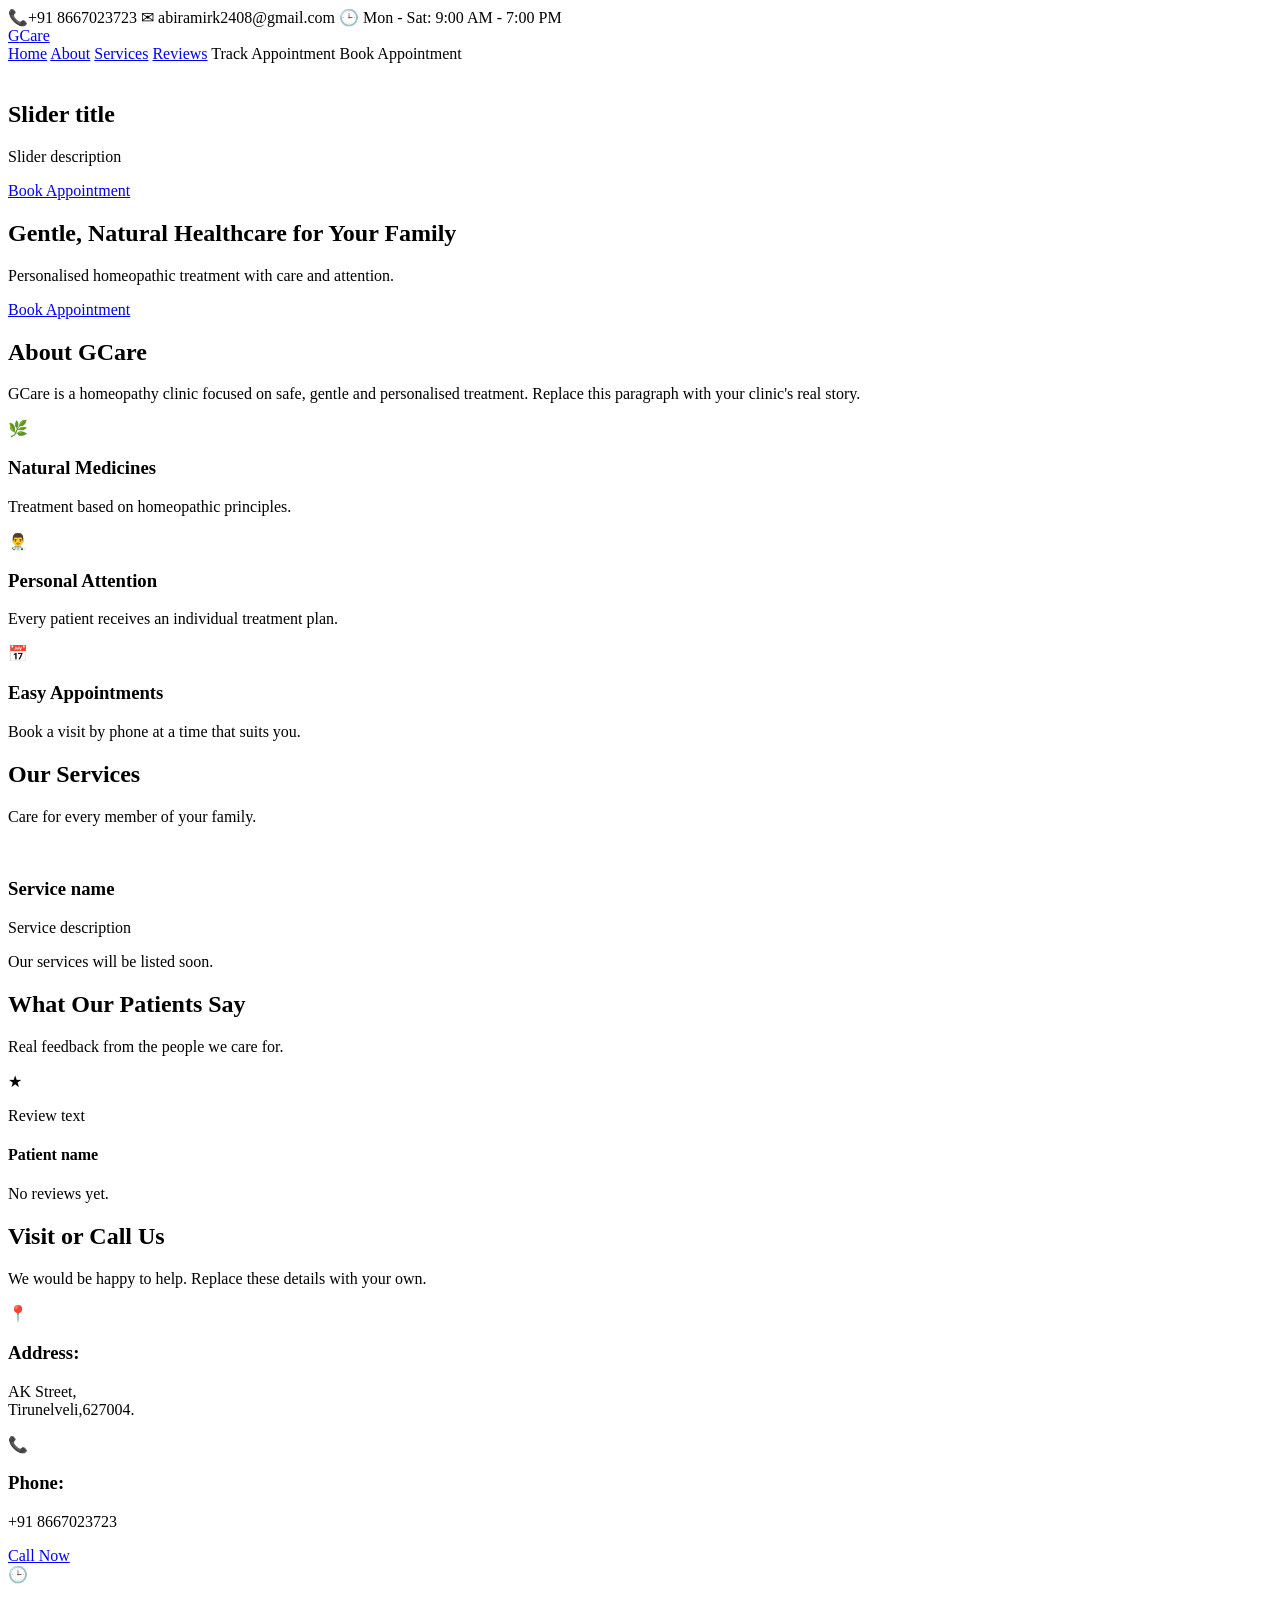
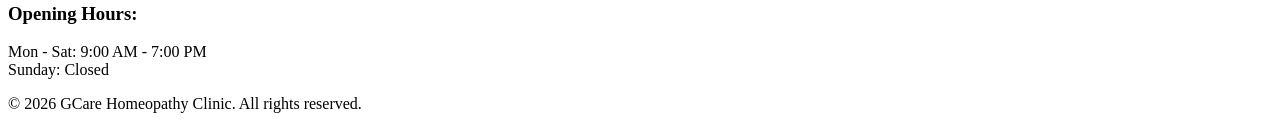
<file: src/main/resources/templates/index.html>
<!DOCTYPE html>
<!-- lang helps browsers and search engines; xmlns:th turns on Thymeleaf attributes -->
<html lang="en" xmlns:th="http://www.thymeleaf.org">
<head>
    <meta charset="UTF-8">                                           <!-- supports all characters, including stars -->
    <meta name="viewport" content="width=device-width, initial-scale=1"> <!-- makes the page fit phone screens -->
    <title>GCare Homeopathy Clinic</title>                           <!-- text on the browser tab -->
    <link rel="stylesheet" th:href="@{/css/style.css}">              <!-- loads the design file -->
</head>
<body>

<!-- ========== 1. TOP BAR: contact details (replace with your real ones) ========== -->
<div class="topbar">
    <div class="container topbar-inner">
        <span>📞+91 8667023723</span>
        <span>✉ abiramirk2408@gmail.com</span>
        <span>🕒 Mon - Sat: 9:00 AM - 7:00 PM</span>
    </div>
</div>

<!-- ========== 2. HEADER: logo and menu ========== -->
<header class="header">
    <div class="container header-inner">
        <a href="#home" class="logo">G<span>Care</span></a>   <!-- #home jumps to the section with id="home" -->
        <nav class="nav">
            <a href="#home">Home</a>
            <a href="#about">About</a>
            <a href="#services">Services</a>
            <a href="#reviews">Reviews</a>
            <a th:href="@{/appointment/track}">Track Appointment</a>
            <a th:href="@{/appointment}" class="btn">Book Appointment</a>
        </nav>
    </div>
</header>

<!-- ========== 3. HERO: slider from the database ========== -->
<section id="home" class="hero">

    <!-- shown only when at least one active slider exists -->
    <div class="slider" th:if="${!#lists.isEmpty(sliders)}">

        <!-- th:each repeats this block once per slider; "stat" tells us which round we are in -->
        <div class="slide" th:each="s, stat : ${sliders}"
             th:classappend="${stat.first} ? 'active'">      <!-- only the first slide starts visible -->

            <!-- show the picture only if an image was uploaded; /uploads/ is set up in WebConfig -->
            <img th:if="${s.image != null}"
                 th:src="@{'/uploads/' + ${s.image}}"
                 th:alt="${s.title}">

            <div class="slide-text">
                <h1 th:text="${s.title}">Slider title</h1>             <!-- text replaced by the real title -->
                <p th:text="${s.description}">Slider description</p>
                <a href="#contact" class="btn">Book Appointment</a>
            </div>
        </div>
    </div>

    <!-- fallback banner, shown only when there are NO active sliders -->
    <div class="hero-default" th:if="${#lists.isEmpty(sliders)}">
        <h1>Gentle, Natural Healthcare for Your Family</h1>
        <p>Personalised homeopathic treatment with care and attention.</p>
        <a href="#contact" class="btn">Book Appointment</a>
    </div>
</section>

<!-- ========== 4. ABOUT ========== -->
<section id="about" class="section">
    <div class="container">
        <h2 class="section-title">About GCare</h2>
        <p class="section-sub">
            GCare is a homeopathy clinic focused on safe, gentle and personalised treatment.
            Replace this paragraph with your clinic's real story.
        </p>

        <div class="about-grid">
            <div class="info-box">
                <div class="icon">🌿</div>
                <h3>Natural Medicines</h3>
                <p>Treatment based on homeopathic principles.</p>
            </div>
            <div class="info-box">
                <div class="icon">👨‍⚕️</div>
                <h3>Personal Attention</h3>
                <p>Every patient receives an individual treatment plan.</p>
            </div>
            <div class="info-box">
                <div class="icon">📅</div>
                <h3>Easy Appointments</h3>
                <p>Book a visit by phone at a time that suits you.</p>
            </div>
        </div>
    </div>
</section>

<!-- ========== 5. SERVICES: cards from the database ========== -->
<section id="services" class="section alt">
    <div class="container">
        <h2 class="section-title">Our Services</h2>
        <p class="section-sub">Care for every member of your family.</p>

        <div class="cards">
            <!-- one card is created for every active service; "sv" is the current service -->
            <div class="card" th:each="sv : ${services}">
                <img th:if="${sv.image != null}"
                     th:src="@{'/uploads/' + ${sv.image}}"
                     th:alt="${sv.title}">
                <div class="card-body">
                    <h3 th:text="${sv.title}">Service name</h3>
                    <p th:text="${sv.description}">Service description</p>
                </div>
            </div>
        </div>

        <!-- friendly message when the list is empty -->
        <p class="empty-note" th:if="${#lists.isEmpty(services)}">Our services will be listed soon.</p>
    </div>
</section>

<!-- ========== 6. REVIEWS: from the database ========== -->
<section id="reviews" class="section">
    <div class="container">
        <h2 class="section-title">What Our Patients Say</h2>
        <p class="section-sub">Real feedback from the people we care for.</p>

        <div class="cards">
            <div class="review" th:each="r : ${reviews}">

                <!-- 5 stars are drawn; the first "rating" stars get the class "on" (gold) -->
                <div class="stars">
                    <span th:each="i : ${#numbers.sequence(1, 5)}"
                          th:classappend="${i le r.rating} ? 'on'">★</span>   <!-- "le" means less than or equal -->
                </div>

                <p th:text="${r.comment}">Review text</p>
                <h4 th:text="${r.name}">Patient name</h4>
            </div>
        </div>

        <p class="empty-note" th:if="${#lists.isEmpty(reviews)}">No reviews yet.</p>
    </div>
</section>

<!-- ========== 7. CONTACT ========== -->
<section id="contact" class="section alt">
    <div class="container">
        <h2 class="section-title">Visit or Call Us</h2>
        <p class="section-sub">We would be happy to help. Replace these details with your own.</p>

        <div class="contact-grid">
            <div class="info-box">
                <div class="icon">📍</div>
                <h3>Address:</h3>
                <p>AK Street,<br>Tirunelveli,627004.</p>
            </div>
            <div class="info-box">
                <div class="icon">📞</div>
                <h3>Phone:</h3>
                <p>+91 8667023723</p>
                <a href="tel:+918667023723" class="btn btn-small">Call Now</a>   <!-- opens the phone dialer on mobiles -->
            </div>
            <div class="info-box">
                <div class="icon">🕒</div>
                <h3>Opening Hours:</h3>
                <p>Mon - Sat: 9:00 AM - 7:00 PM<br>Sunday: Closed</p>
            </div>
        </div>
    </div>
</section>

<!-- ========== FOOTER ========== -->
<footer class="footer">
    <p>&copy; 2026 GCare Homeopathy Clinic. All rights reserved.</p>
</footer>

<!-- ========== SLIDER SCRIPT: changes the slide every 5 seconds ========== -->
<script>
    const slides = document.querySelectorAll(".slide");      // collect all slides into a list
    if (slides.length > 1) {                                 // only rotate when there are 2 or more
        let current = 0;                                     // index of the visible slide
        setInterval(function () {                            // repeat the code below every 5000 ms
            slides[current].classList.remove("active");      // hide the current slide
            current = (current + 1) % slides.length;         // next index, back to 0 after the last
            slides[current].classList.add("active");         // show the next slide
        }, 5000);
    }
</script>

</body>
</html>
</file>
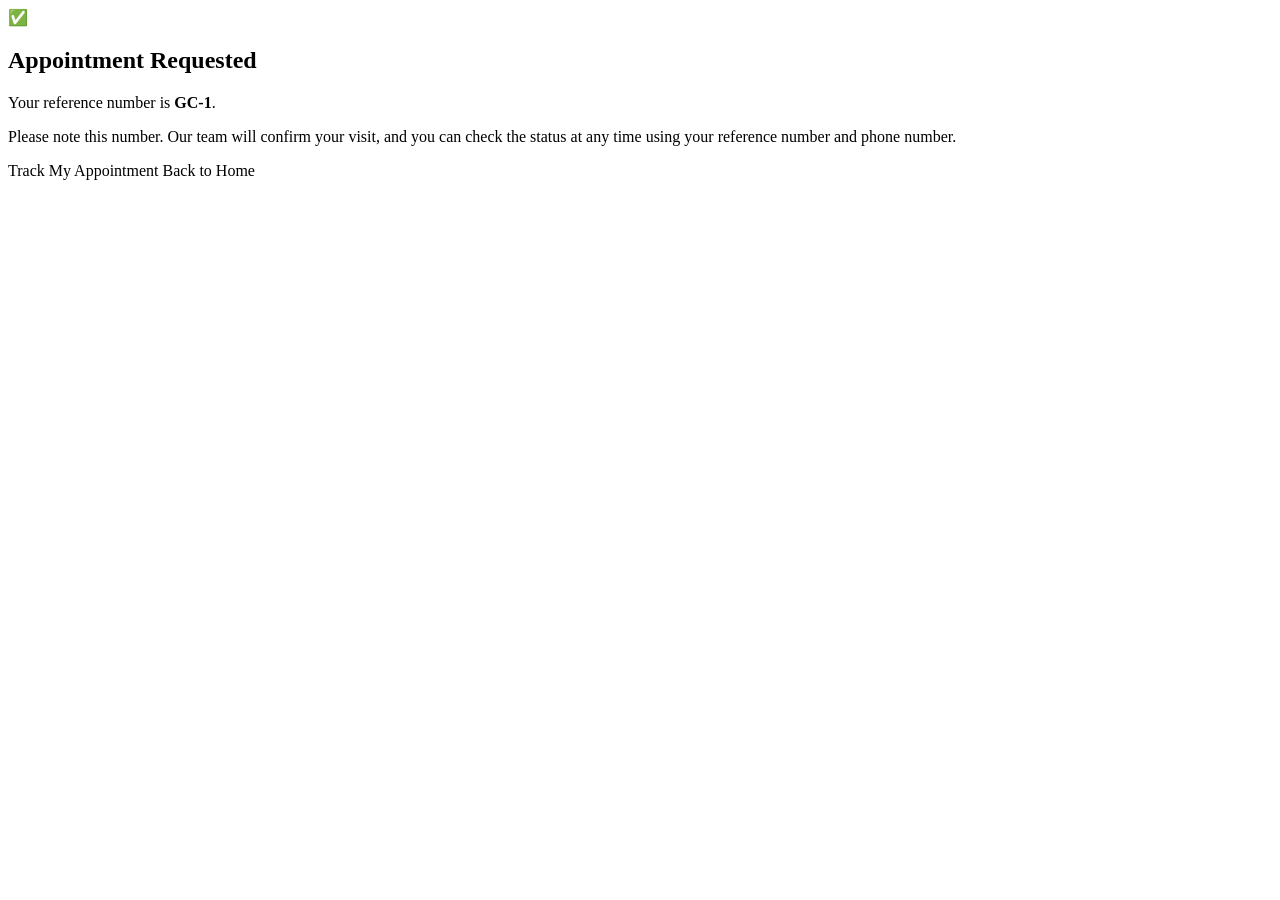
<file: src/main/resources/templates/appointment-success.html>
<!DOCTYPE html>
<html lang="en" xmlns:th="http://www.thymeleaf.org">
<head>
    <meta charset="UTF-8">
    <meta name="viewport" content="width=device-width, initial-scale=1">
    <title>Appointment Requested - GCare</title>
    <link rel="stylesheet" th:href="@{/css/style.css}">
</head>
<body>
<section class="section">
    <div class="container">
        <div class="form-card success-card">
            <div class="icon">✅</div>
            <h2>Appointment Requested</h2>
            <p th:if="${ref != null}">Your reference number is <strong th:text="'GC-' + ${ref}">GC-1</strong>.</p>
            <p>Please note this number. Our team will confirm your visit, and you can check the
                status at any time using your reference number and phone number.</p>

            <a th:if="${ref != null}" th:href="@{/appointment/track(ref=${'GC-' + ref})}" class="btn">Track My Appointment</a>
            <a th:href="@{/}" class="btn btn-small">Back to Home</a>
        </div>
    </div>
</section>
</body>
</html>
</file>
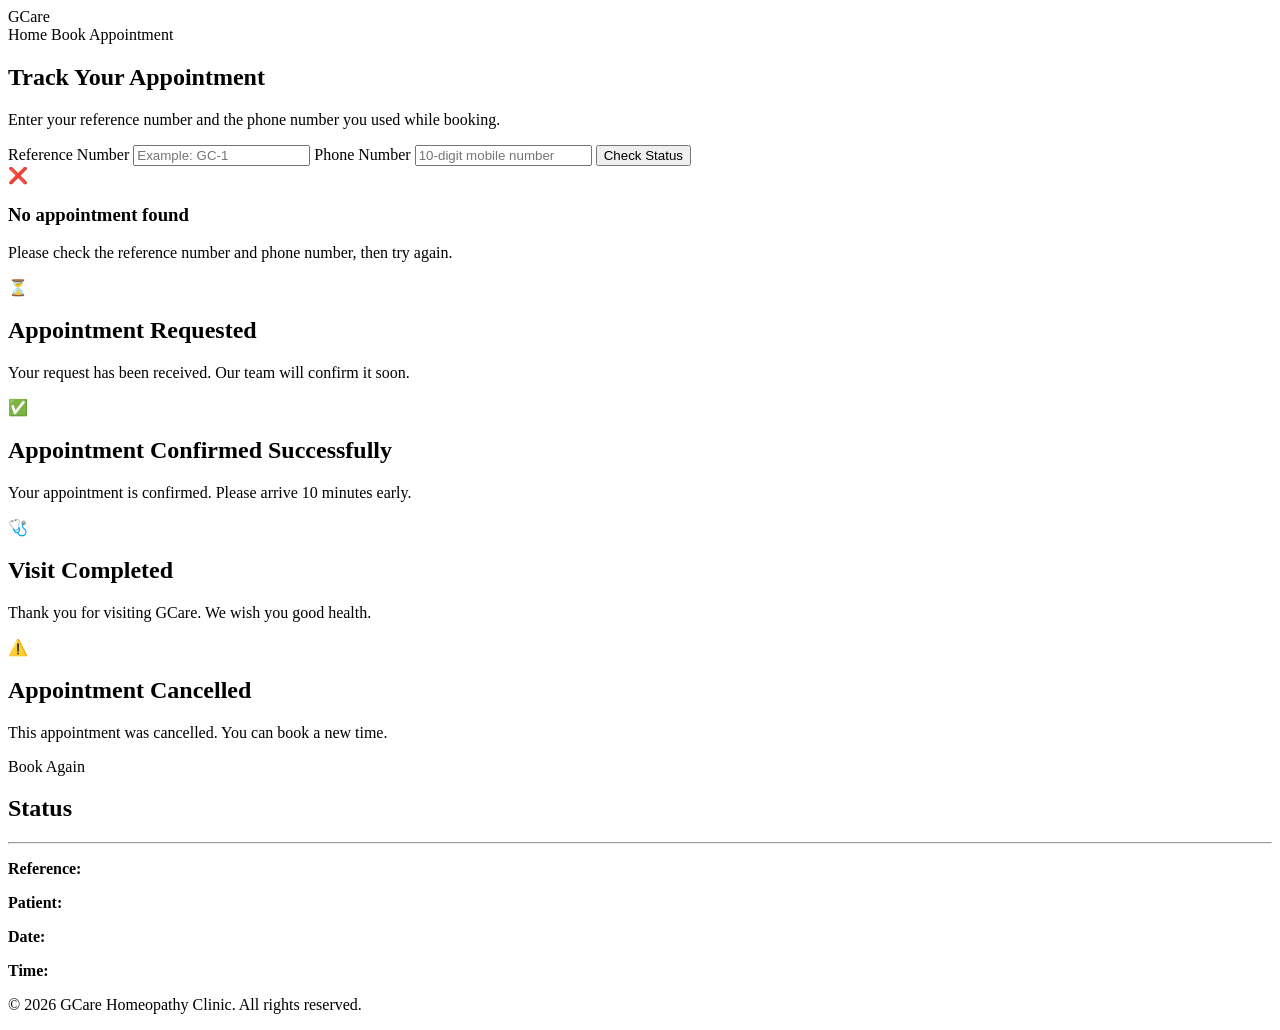
<file: src/main/resources/templates/appointment-track.html>
<!DOCTYPE html>
<html lang="en" xmlns:th="http://www.thymeleaf.org">
<head>
    <meta charset="UTF-8">
    <meta name="viewport" content="width=device-width, initial-scale=1">
    <title>Track Appointment - GCare</title>
    <link rel="stylesheet" th:href="@{/css/style.css}">
</head>
<body>

<header class="header">
    <div class="container header-inner">
        <a th:href="@{/}" class="logo">G<span>Care</span></a>
        <nav class="nav">
            <a th:href="@{/}">Home</a>
            <a th:href="@{/appointment}">Book Appointment</a>
        </nav>
    </div>
</header>

<section class="section">
    <div class="container">
        <h2 class="section-title">Track Your Appointment</h2>
        <p class="section-sub">Enter your reference number and the phone number you used while booking.</p>

        <!-- search form: sends ref and phone to POST /appointment/track -->
        <form th:action="@{/appointment/track}" method="post" class="form-card">
            <label for="ref">Reference Number</label>
            <input type="text" id="ref" name="ref" th:value="${ref}" placeholder="Example: GC-1" required>

            <label for="phone">Phone Number</label>
            <input type="tel" id="phone" name="phone" maxlength="10" placeholder="10-digit mobile number" required>

            <button type="submit" class="btn">Check Status</button>
        </form>

        <!-- shown only when the controller sent notFound = true -->
        <div class="form-card status-card" th:if="${notFound}">
            <div class="icon">❌</div>
            <h3>No appointment found</h3>
            <p>Please check the reference number and phone number, then try again.</p>
        </div>

        <!-- shown only when a booking was found; th:switch picks ONE block below by status -->
        <div class="form-card status-card" th:if="${appointment != null}" th:switch="${appointment.status}">

            <div th:case="'PENDING'" class="status pending">
                <div class="icon">⏳</div>
                <h2>Appointment Requested</h2>
                <p>Your request has been received. Our team will confirm it soon.</p>
            </div>

            <div th:case="'CONFIRMED'" class="status confirmed">
                <div class="icon">✅</div>
                <h2>Appointment Confirmed Successfully</h2>
                <p>Your appointment is confirmed. Please arrive 10 minutes early.</p>
            </div>

            <div th:case="'COMPLETED'" class="status completed">
                <div class="icon">🩺</div>
                <h2>Visit Completed</h2>
                <p>Thank you for visiting GCare. We wish you good health.</p>
            </div>

            <div th:case="'CANCELLED'" class="status cancelled">
                <div class="icon">⚠️</div>
                <h2>Appointment Cancelled</h2>
                <p>This appointment was cancelled. You can book a new time.</p>
                <a th:href="@{/appointment}" class="btn btn-small">Book Again</a>
            </div>

            <!-- th:case="*" means "anything else" -->
            <div th:case="*"><h2 th:text="${appointment.status}">Status</h2></div>

            <hr>
            <p><strong>Reference:</strong> <span th:text="'GC-' + ${appointment.id}"></span></p>
            <p><strong>Patient:</strong> <span th:text="${appointment.patientName}"></span></p>
            <p><strong>Date:</strong>
                <span th:text="${#temporals.format(appointment.appointmentDate, 'dd MMM yyyy')}"></span></p>
            <p><strong>Time:</strong> <span th:text="${appointment.appointmentTime}"></span></p>
        </div>
    </div>
</section>

<footer class="footer">
    <p>&copy; 2026 GCare Homeopathy Clinic. All rights reserved.</p>
</footer>

</body>
</html>
</file>
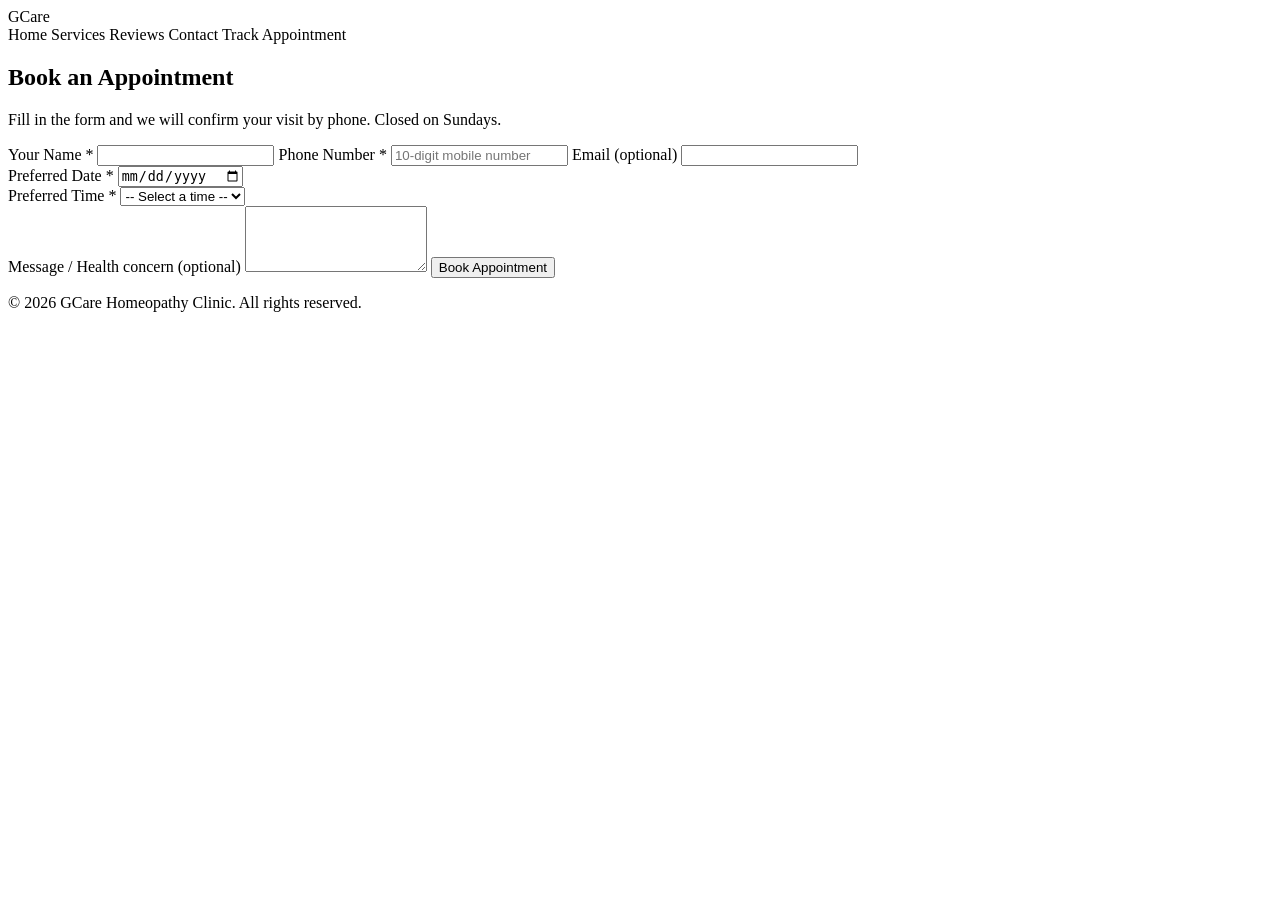
<file: src/main/resources/templates/appointment.html>
<!DOCTYPE html>
<html lang="en" xmlns:th="http://www.thymeleaf.org">
<head>
    <meta charset="UTF-8">
    <meta name="viewport" content="width=device-width, initial-scale=1">
    <title>Book Appointment - GCare</title>
    <link rel="stylesheet" th:href="@{/css/style.css}">
</head>
<body>

<!-- simple header with links back to the home page sections -->
<header class="header">
    <div class="container header-inner">
        <a th:href="@{/}" class="logo">G<span>Care</span></a>
        <nav class="nav">
            <a th:href="@{/}">Home</a>
            <a th:href="@{/#services}">Services</a>
            <a th:href="@{/#reviews}">Reviews</a>
            <a th:href="@{/#contact}">Contact</a>
            <a th:href="@{/appointment/track}">Track Appointment</a>
        </nav>
    </div>
</header>

<section class="section">
    <div class="container">
        <h2 class="section-title">Book an Appointment</h2>
        <p class="section-sub">Fill in the form and we will confirm your visit by phone. Closed on Sundays.</p>

        <!-- th:object connects the form to the Appointment object from the controller -->
        <form th:action="@{/appointment}" th:object="${appointment}" method="post" class="form-card">

            <label for="patientName">Your Name *</label>
            <input type="text" id="patientName" th:field="*{patientName}" maxlength="100">
            <span class="error" th:if="${#fields.hasErrors('patientName')}" th:errors="*{patientName}"></span>

            <label for="phone">Phone Number *</label>
            <input type="tel" id="phone" th:field="*{phone}" maxlength="10" placeholder="10-digit mobile number">
            <span class="error" th:if="${#fields.hasErrors('phone')}" th:errors="*{phone}"></span>

            <label for="email">Email (optional)</label>
            <input type="email" id="email" th:field="*{email}" maxlength="100">
            <span class="error" th:if="${#fields.hasErrors('email')}" th:errors="*{email}"></span>

            <div class="form-row">
                <div>
                    <label for="appointmentDate">Preferred Date *</label>
                    <!-- th:min stops the browser from offering past dates -->
                    <input type="date" id="appointmentDate" th:field="*{appointmentDate}" th:min="${today}">
                    <span class="error" th:if="${#fields.hasErrors('appointmentDate')}" th:errors="*{appointmentDate}"></span>
                </div>
                <div>
                    <label for="appointmentTime">Preferred Time *</label>
                    <select id="appointmentTime" th:field="*{appointmentTime}">
                        <option value="">-- Select a time --</option>
                        <option th:each="slot : ${slots}" th:value="${slot}" th:text="${slot}"></option>
                    </select>
                    <span class="error" th:if="${#fields.hasErrors('appointmentTime')}" th:errors="*{appointmentTime}"></span>
                </div>
            </div>

            <label for="message">Message / Health concern (optional)</label>
            <textarea id="message" th:field="*{message}" rows="4" maxlength="500"></textarea>
            <span class="error" th:if="${#fields.hasErrors('message')}" th:errors="*{message}"></span>

            <button type="submit" class="btn">Book Appointment</button>
        </form>
    </div>
</section>

<footer class="footer">
    <p>&copy; 2026 GCare Homeopathy Clinic. All rights reserved.</p>
</footer>

</body>
</html>
</file>
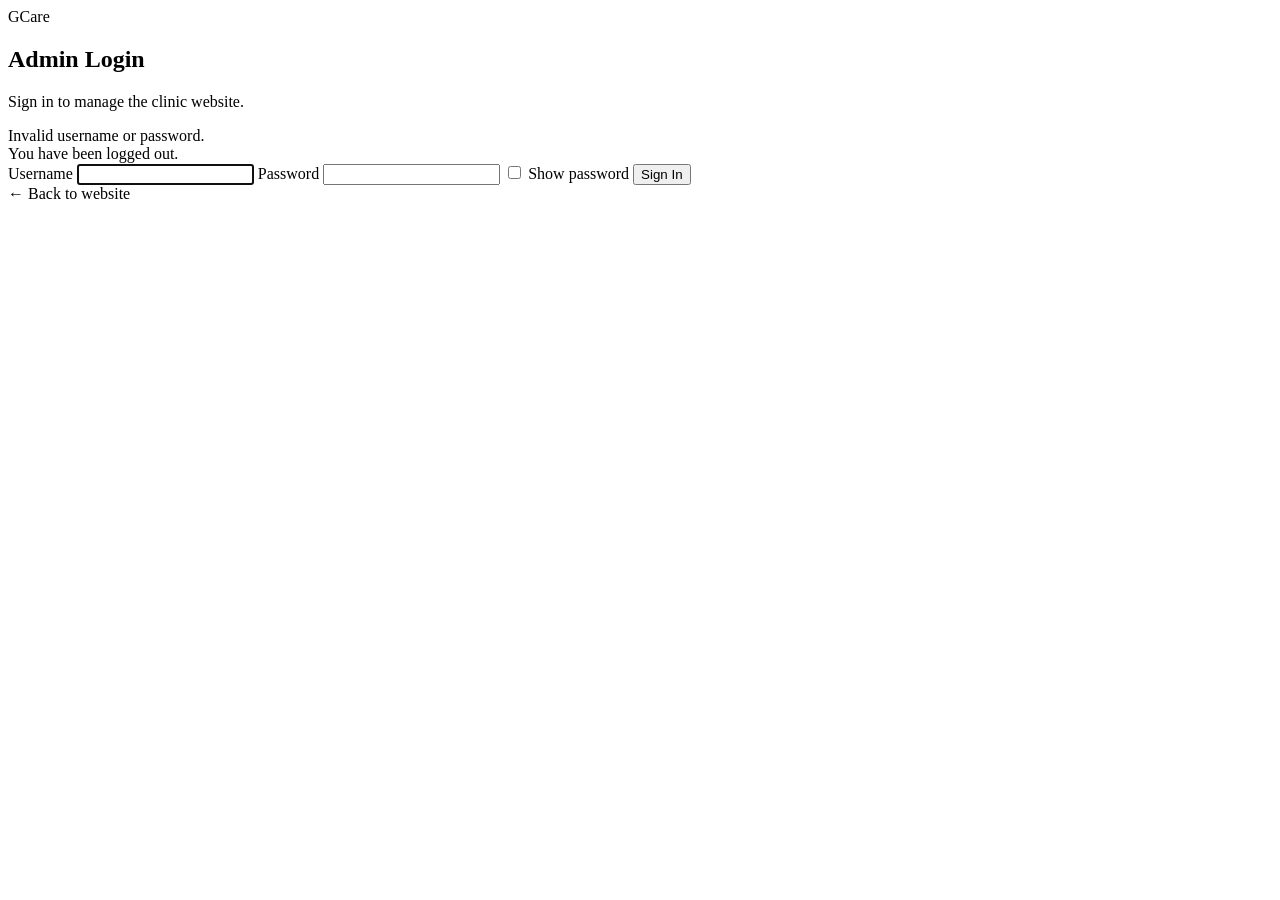
<file: src/main/resources/templates/login.html>
<!DOCTYPE html>
<html lang="en" xmlns:th="http://www.thymeleaf.org">
<head>
    <meta charset="UTF-8">
    <meta name="viewport" content="width=device-width, initial-scale=1">
    <title>Admin Login - GCare</title>
    <link rel="stylesheet" th:href="@{/css/admin.css}">
</head>
<body class="login-body">

<div class="login-card">
    <div class="login-logo">G<span>Care</span></div>
    <h2>Admin Login</h2>
    <p class="login-sub">Sign in to manage the clinic website.</p>

    <!-- shown only when the URL ends with ?error (wrong username or password) -->
    <div class="login-alert error-box" th:if="${param.error}">
        Invalid username or password.
    </div>

    <!-- shown only when the URL ends with ?logout -->
    <div class="login-alert ok-box" th:if="${param.logout}">
        You have been logged out.
    </div>

    <!-- th:action adds the hidden CSRF token; the field names must be "username" and "password" -->
    <form th:action="@{/login}" method="post">
        <label for="username">Username</label>
        <input type="text" id="username" name="username" autocomplete="username" required autofocus>

        <label for="password">Password</label>
        <input type="password" id="password" name="password" autocomplete="current-password" required>

        <label class="show-pass">
            <input type="checkbox" onchange="document.getElementById('password').type = this.checked ? 'text' : 'password'">
            Show password
        </label>

        <button type="submit" class="login-btn">Sign In</button>
    </form>

    <a th:href="@{/}" class="login-back">&larr; Back to website</a>
</div>

</body>
</html>
</file>
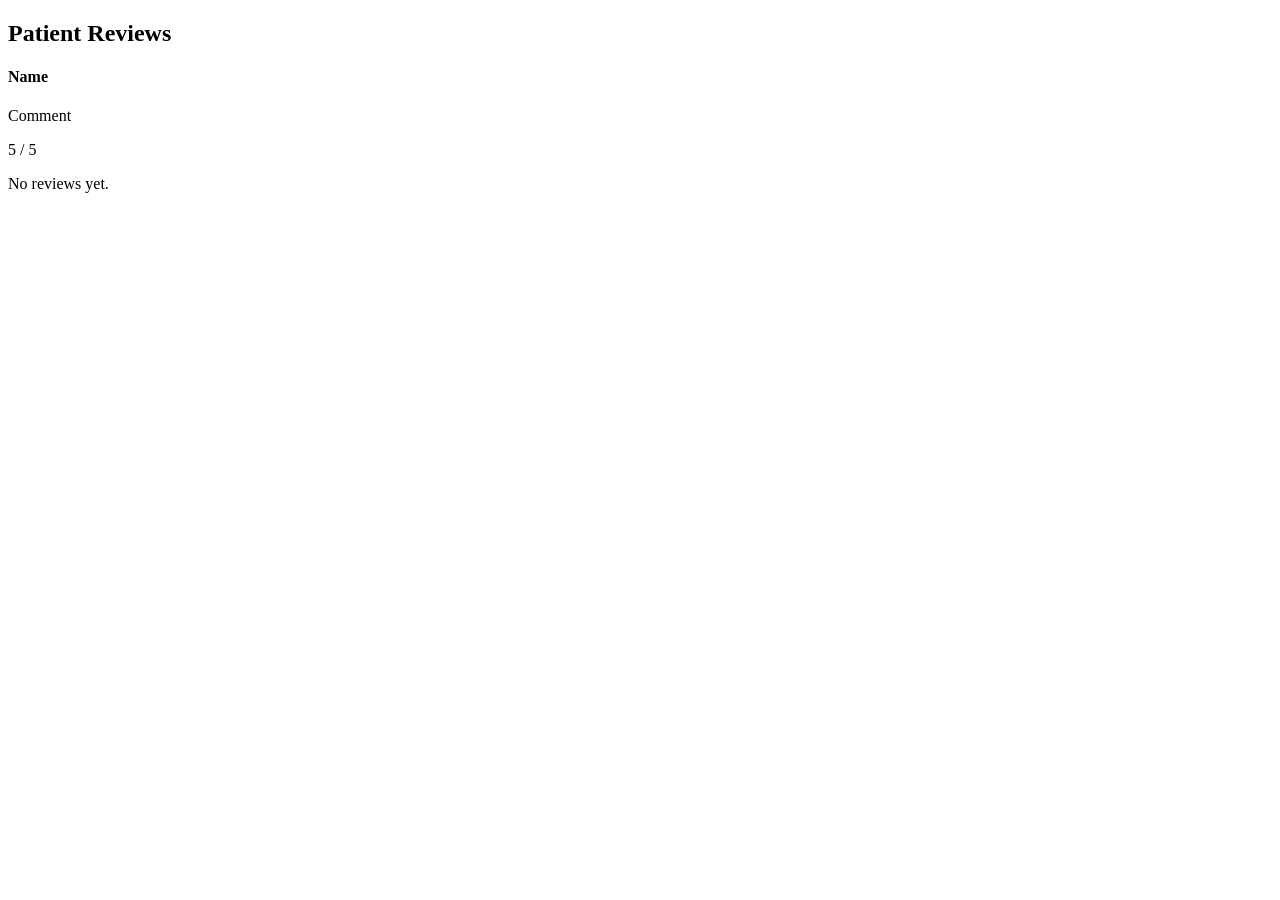
<file: src/main/resources/templates/public-review.html>
<!DOCTYPE html>
<html xmlns:th="http://www.thymeleaf.org">
<head>
    <meta charset="UTF-8">
    <title>Patient Reviews</title>
</head>
<body>
<h2>Patient Reviews</h2>
<div th:each="r : ${reviews}">
    <h4 th:text="${r.name}">Name</h4>
    <p th:text="${r.comment}">Comment</p>
    <span th:text="${r.rating}">5</span> / 5
</div>
<p th:if="${#lists.isEmpty(reviews)}">No reviews yet.</p>
</body>
</html>
</file>
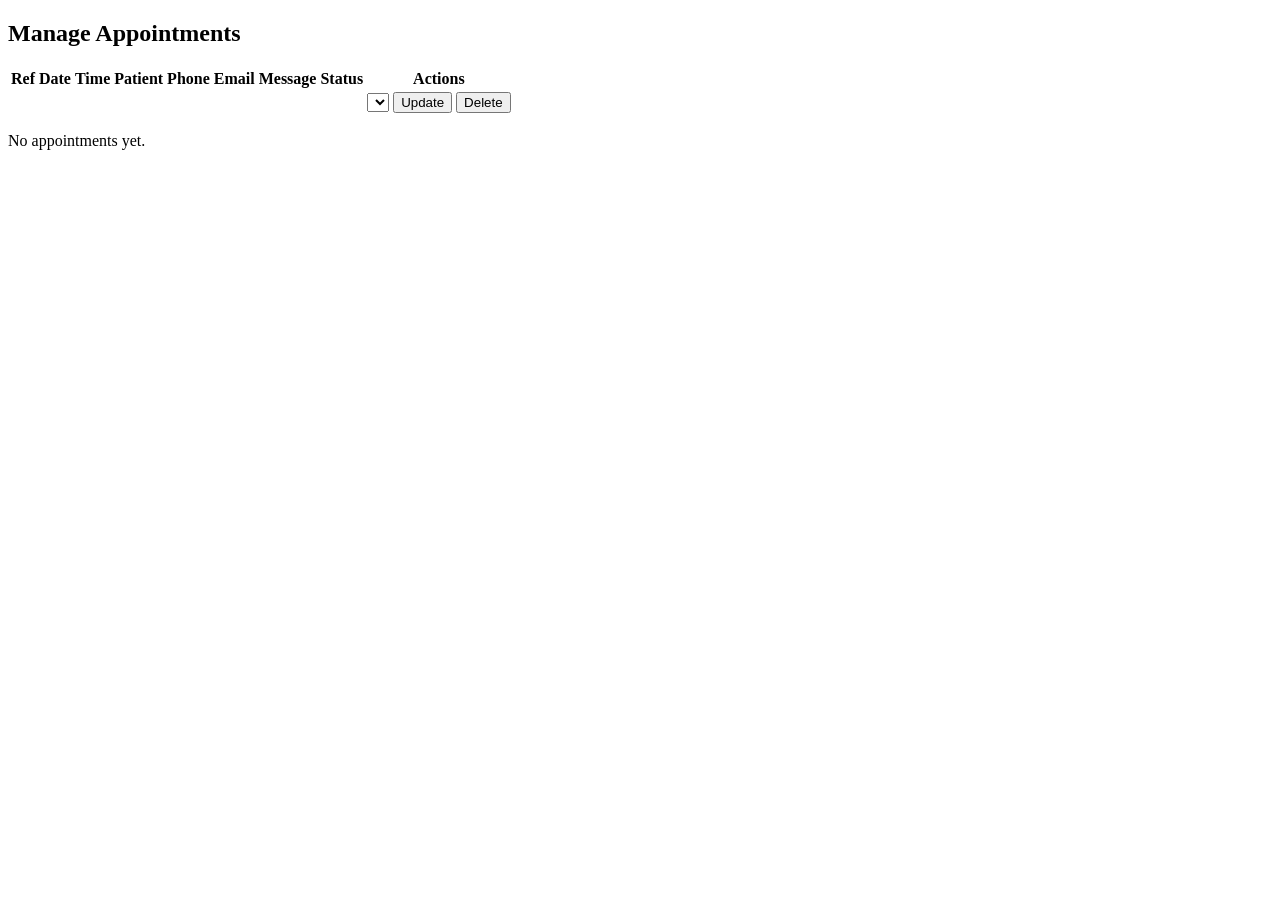
<file: src/main/resources/templates/admin/appointments.html>
<!DOCTYPE html>
<html xmlns:th="http://www.thymeleaf.org">
<head>
    <meta charset="UTF-8">
    <meta name="viewport" content="width=device-width, initial-scale=1">
    <title>Admin - Appointments</title>
    <link rel="stylesheet" th:href="@{/css/admin.css}">
</head>
<body>

<!-- th:replace swaps this line for the menu block named adminNav in admin/fragments.html -->
<div th:replace="~{admin/fragments :: adminNav}"></div>

<div class="admin-main">
    <h2>Manage Appointments</h2>

    <div class="table-wrap">
        <table class="admin-table">
            <tr>
                <th>Ref</th><th>Date</th><th>Time</th><th>Patient</th><th>Phone</th>
                <th>Email</th><th>Message</th><th>Status</th><th>Actions</th>
            </tr>
            <tr th:each="a : ${appointments}">
                <td th:text="'GC-' + ${a.id}"></td>
                <td th:text="${#temporals.format(a.appointmentDate, 'dd-MM-yyyy')}"></td>
                <td th:text="${a.appointmentTime}"></td>
                <td th:text="${a.patientName}"></td>
                <td th:text="${a.phone}"></td>
                <td th:text="${a.email}"></td>
                <td th:text="${a.message}"></td>
                <td th:text="${a.status}"></td>
                <td>
                    <form th:action="@{/admin/appointments/status/{id}(id=${a.id})}" method="post"
                          style="display:inline">
                        <select name="status">
                            <option th:each="st : ${statuses}" th:value="${st}" th:text="${st}"
                                    th:selected="${st == a.status}"></option>
                        </select>
                        <button type="submit">Update</button>
                    </form>
                    <form th:action="@{/admin/appointments/delete/{id}(id=${a.id})}" method="post"
                          style="display:inline"
                          onsubmit="return confirm('Delete this appointment?')">
                        <button type="submit">Delete</button>
                    </form>
                </td>
            </tr>
        </table>
    </div>

    <p th:if="${#lists.isEmpty(appointments)}">No appointments yet.</p>
</div>

</body>
</html>
</file>
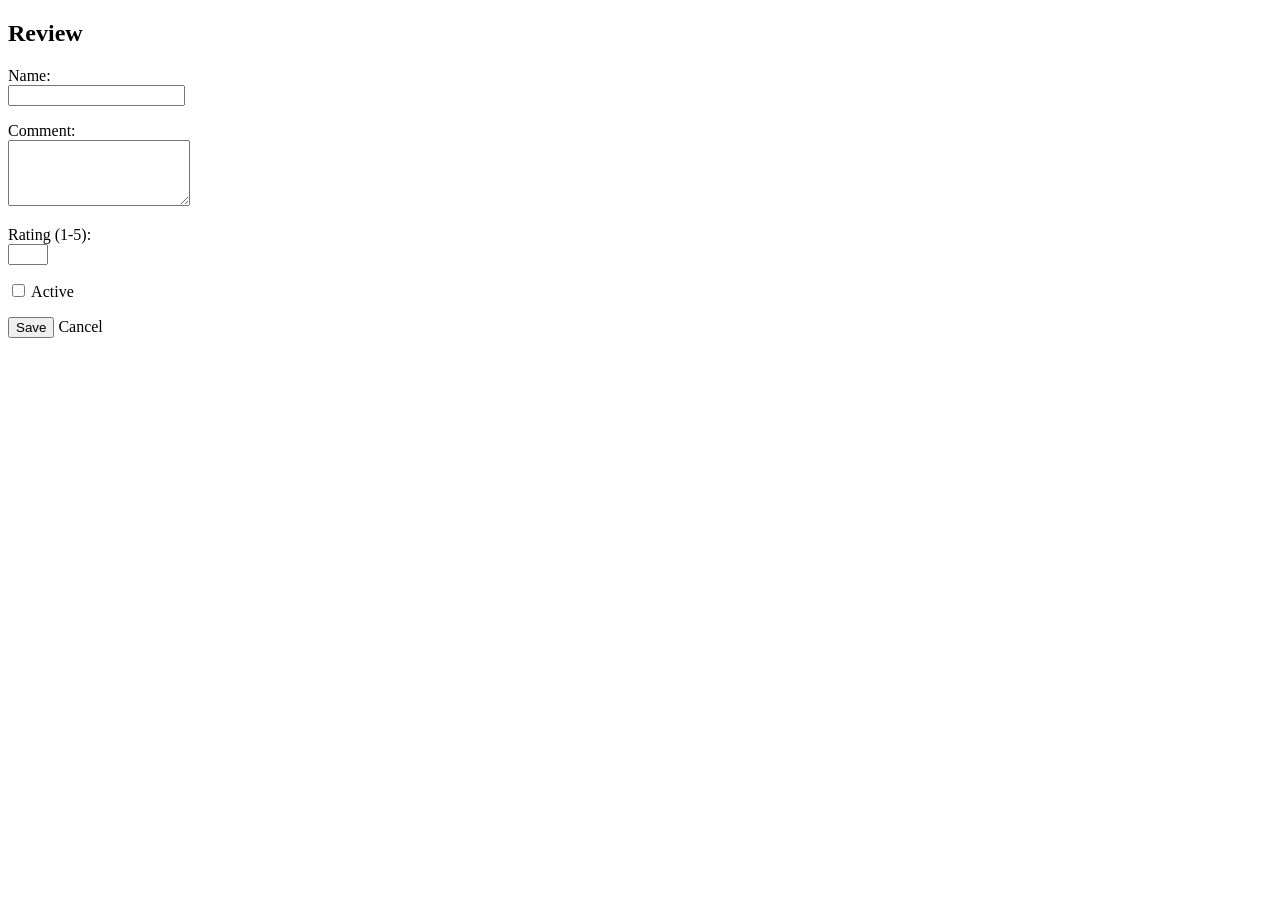
<file: src/main/resources/templates/admin/review-form.html>
<!DOCTYPE html>
<html xmlns:th="http://www.thymeleaf.org">
<head>
    <meta charset="UTF-8">
    <meta name="viewport" content="width=device-width, initial-scale=1">
    <title>Admin - Review Form</title>
    <link rel="stylesheet" th:href="@{/css/admin.css}">
</head>
<body>
<div th:replace="~{admin/fragments :: adminNav}"></div>

<div class="admin-main">
    <h2>Review</h2>

    <form th:action="@{/admin/reviews/save}" th:object="${review}" method="post" class="admin-form">
        <input type="hidden" th:field="*{id}">

        <p>Name:<br><input type="text" th:field="*{name}">
            <span class="error" th:if="${#fields.hasErrors('name')}" th:errors="*{name}"></span></p>

        <p>Comment:<br><textarea th:field="*{comment}" rows="4"></textarea>
            <span class="error" th:if="${#fields.hasErrors('comment')}" th:errors="*{comment}"></span></p>

        <p>Rating (1-5):<br><input type="number" th:field="*{rating}" min="1" max="5">
            <span class="error" th:if="${#fields.hasErrors('rating')}" th:errors="*{rating}"></span></p>

        <p><label><input type="checkbox" th:field="*{status}"> Active</label></p>

        <button type="submit">Save</button>
        <a th:href="@{/admin/reviews}">Cancel</a>
    </form>
</div>
</body>
</html>
</file>
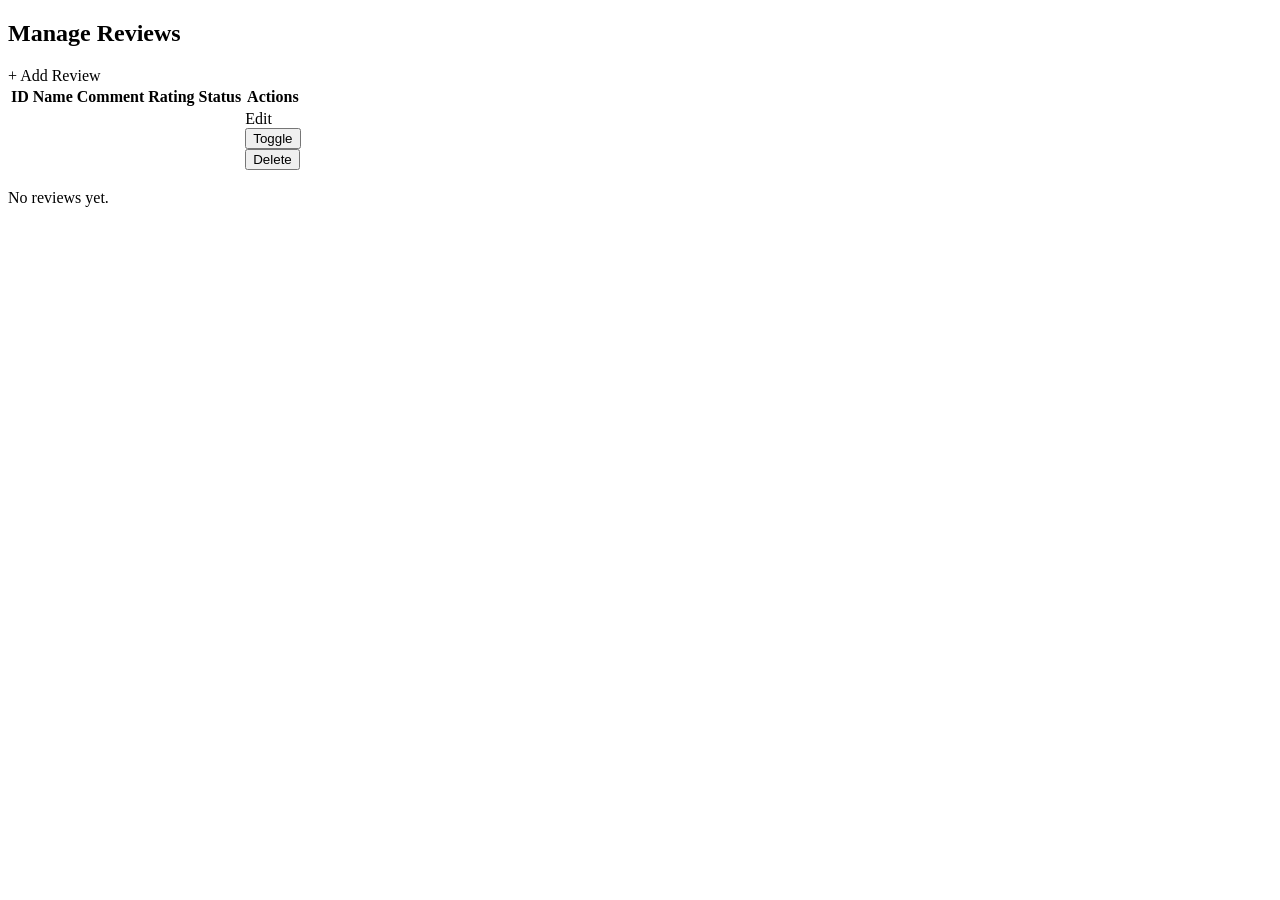
<file: src/main/resources/templates/admin/reviews.html>
<!DOCTYPE html>
<html xmlns:th="http://www.thymeleaf.org">
<head>
    <meta charset="UTF-8">
    <meta name="viewport" content="width=device-width, initial-scale=1">
    <title>Admin - Reviews</title>
    <link rel="stylesheet" th:href="@{/css/admin.css}">
</head>
<body>
<div th:replace="~{admin/fragments :: adminNav}"></div>

<div class="admin-main">
    <h2>Manage Reviews</h2>
    <a th:href="@{/admin/reviews/new}" class="btn-link">+ Add Review</a>

    <div class="table-wrap">
        <table class="admin-table">
            <tr>
                <th>ID</th><th>Name</th><th>Comment</th><th>Rating</th><th>Status</th><th>Actions</th>
            </tr>
            <tr th:each="r : ${reviews}">
                <td th:text="${r.id}"></td>
                <td th:text="${r.name}"></td>
                <td th:text="${r.comment}"></td>
                <td th:text="${r.rating}"></td>
                <td><span class="badge" th:classappend="${r.status} ? 'on' : 'off'"
                          th:text="${r.status} ? 'Active' : 'Inactive'"></span></td>

                <td class="actions">
                    <!-- Edit only opens a form, so a link is fine -->
                    <a th:href="@{/admin/reviews/edit/{id}(id=${r.id})}">Edit</a>

                    <!-- Toggle changes data, so it is a POST form (th:action adds the CSRF token) -->
                    <form th:action="@{/admin/reviews/toggle/{id}(id=${r.id})}" method="post" class="inline-form">
                        <button type="submit" class="link-btn">Toggle</button>
                    </form>

                    <!-- Delete is also a POST form, and asks for confirmation first -->
                    <form th:action="@{/admin/reviews/delete/{id}(id=${r.id})}" method="post" class="inline-form"
                          onsubmit="return confirm('Delete this review?')">
                        <button type="submit" class="link-btn danger">Delete</button>
                    </form>
                </td>
            </tr>
        </table>
    </div>
    <p th:if="${#lists.isEmpty(reviews)}">No reviews yet.</p>
</div>
</body>
</html>
</file>
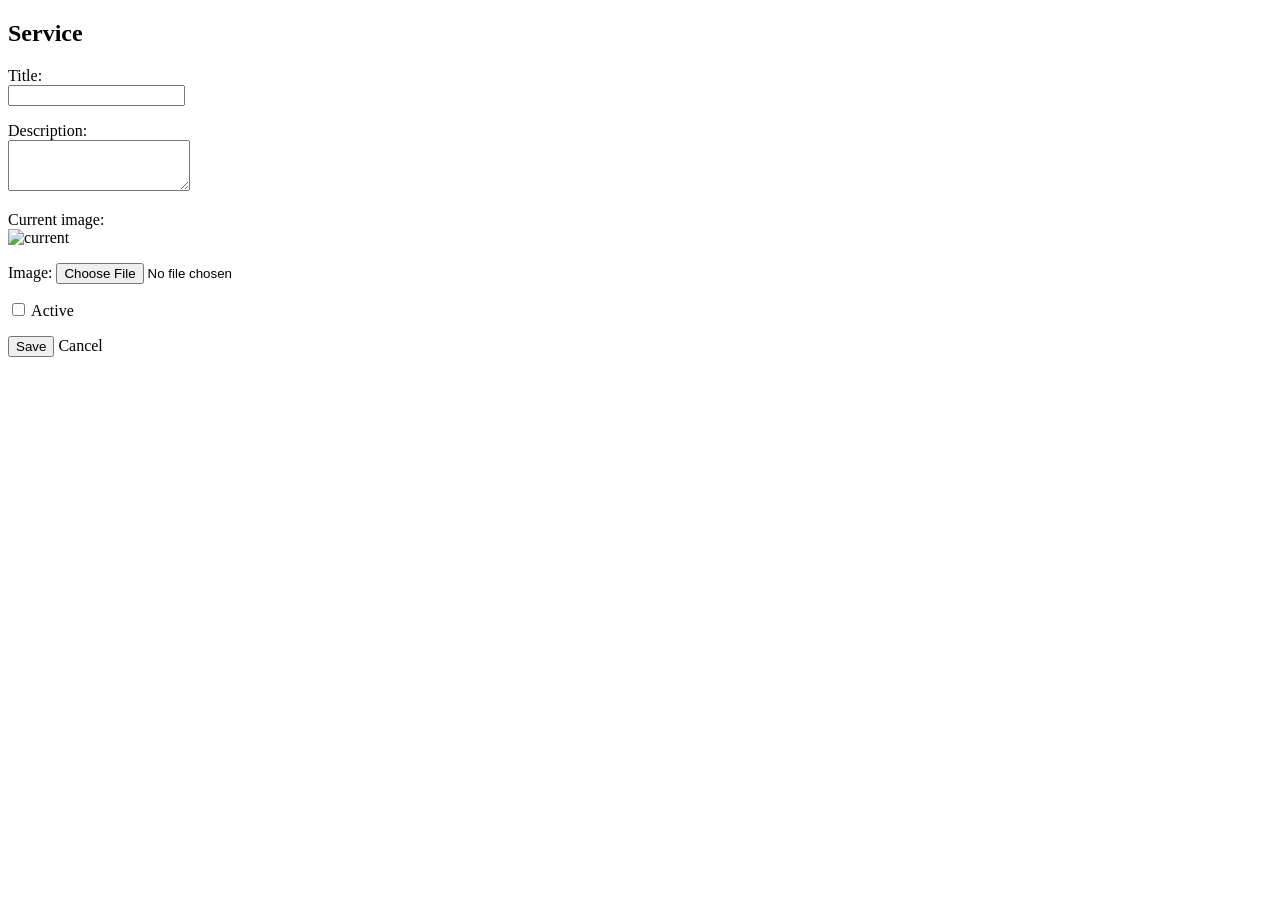
<file: src/main/resources/templates/admin/service-form.html>
<!DOCTYPE html>
<html xmlns:th="http://www.thymeleaf.org">
<head>
    <meta charset="UTF-8">
    <meta name="viewport" content="width=device-width, initial-scale=1">
    <title>Admin - Service Form</title>
    <link rel="stylesheet" th:href="@{/css/admin.css}">
</head>
<body>
<div th:replace="~{admin/fragments :: adminNav}"></div>

<div class="admin-main">
    <h2>Service</h2>

    <form th:action="@{/admin/services/save}" th:object="${serviceItem}" method="post"
          enctype="multipart/form-data" class="admin-form">

        <input type="hidden" th:field="*{id}">
        <input type="hidden" th:field="*{image}">

        <p>Title:<br><input type="text" th:field="*{title}">
            <span class="error" th:if="${#fields.hasErrors('title')}" th:errors="*{title}"></span></p>

        <p>Description:<br><textarea th:field="*{description}" rows="3"></textarea></p>

        <p th:if="${serviceItem.image != null}">Current image:<br>
            <img th:src="@{'/uploads/' + ${serviceItem.image}}" width="160" alt="current"></p>

        <p>Image: <input type="file" name="imageFile" accept="image/*">
            <span class="error" th:if="${uploadError}" th:text="${uploadError}"></span></p>

        <p><label><input type="checkbox" th:field="*{status}"> Active</label></p>

        <button type="submit">Save</button>
        <a th:href="@{/admin/services}">Cancel</a>
    </form>
</div>
</body>
</html>
</file>
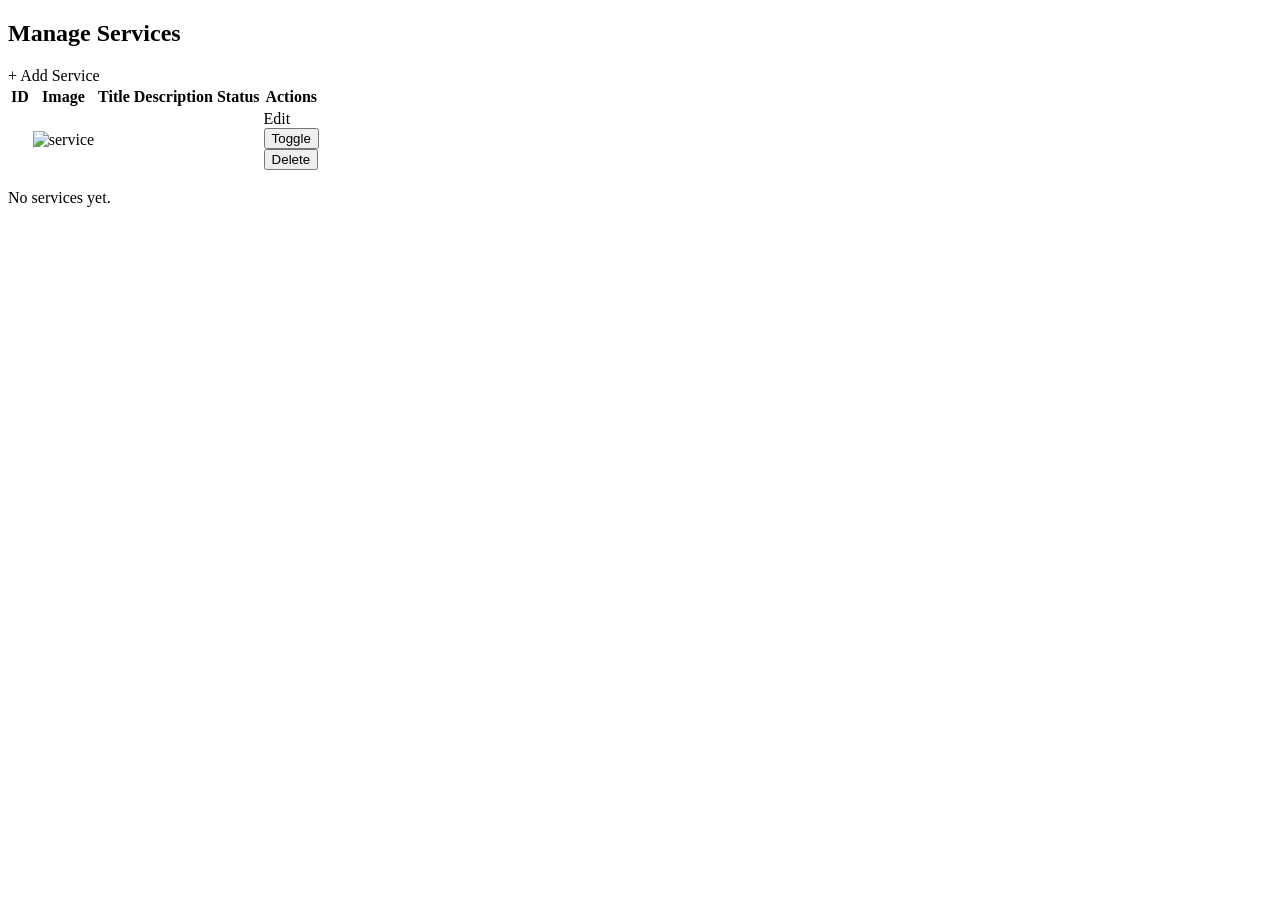
<file: src/main/resources/templates/admin/services.html>
<!DOCTYPE html>
<html xmlns:th="http://www.thymeleaf.org">
<head>
    <meta charset="UTF-8">
    <meta name="viewport" content="width=device-width, initial-scale=1">
    <title>Admin - Services</title>
    <link rel="stylesheet" th:href="@{/css/admin.css}">
</head>
<body>
<div th:replace="~{admin/fragments :: adminNav}"></div>

<div class="admin-main">
    <h2>Manage Services</h2>
    <a th:href="@{/admin/services/new}" class="btn-link">+ Add Service</a>

    <div class="table-wrap">
        <table class="admin-table">
            <tr>
                <th>ID</th><th>Image</th><th>Title</th><th>Description</th><th>Status</th><th>Actions</th>
            </tr>
            <tr th:each="s : ${services}">
                <td th:text="${s.id}"></td>
                <td><img th:if="${s.image != null}" th:src="@{'/uploads/' + ${s.image}}" width="120" alt="service"></td>
                <td th:text="${s.title}"></td>
                <td th:text="${s.description}"></td>
                <td><span class="badge" th:classappend="${s.status} ? 'on' : 'off'"
                          th:text="${s.status} ? 'Active' : 'Inactive'"></span></td>

                <td class="actions">
                    <a th:href="@{/admin/services/edit/{id}(id=${s.id})}">Edit</a>

                    <form th:action="@{/admin/services/toggle/{id}(id=${s.id})}" method="post" class="inline-form">
                        <button type="submit" class="link-btn">Toggle</button>
                    </form>

                    <form th:action="@{/admin/services/delete/{id}(id=${s.id})}" method="post" class="inline-form"
                          onsubmit="return confirm('Delete this service?')">
                        <button type="submit" class="link-btn danger">Delete</button>
                    </form>
                </td>
            </tr>
        </table>
    </div>
    <p th:if="${#lists.isEmpty(services)}">No services yet.</p>
</div>
</body>
</html>
</file>
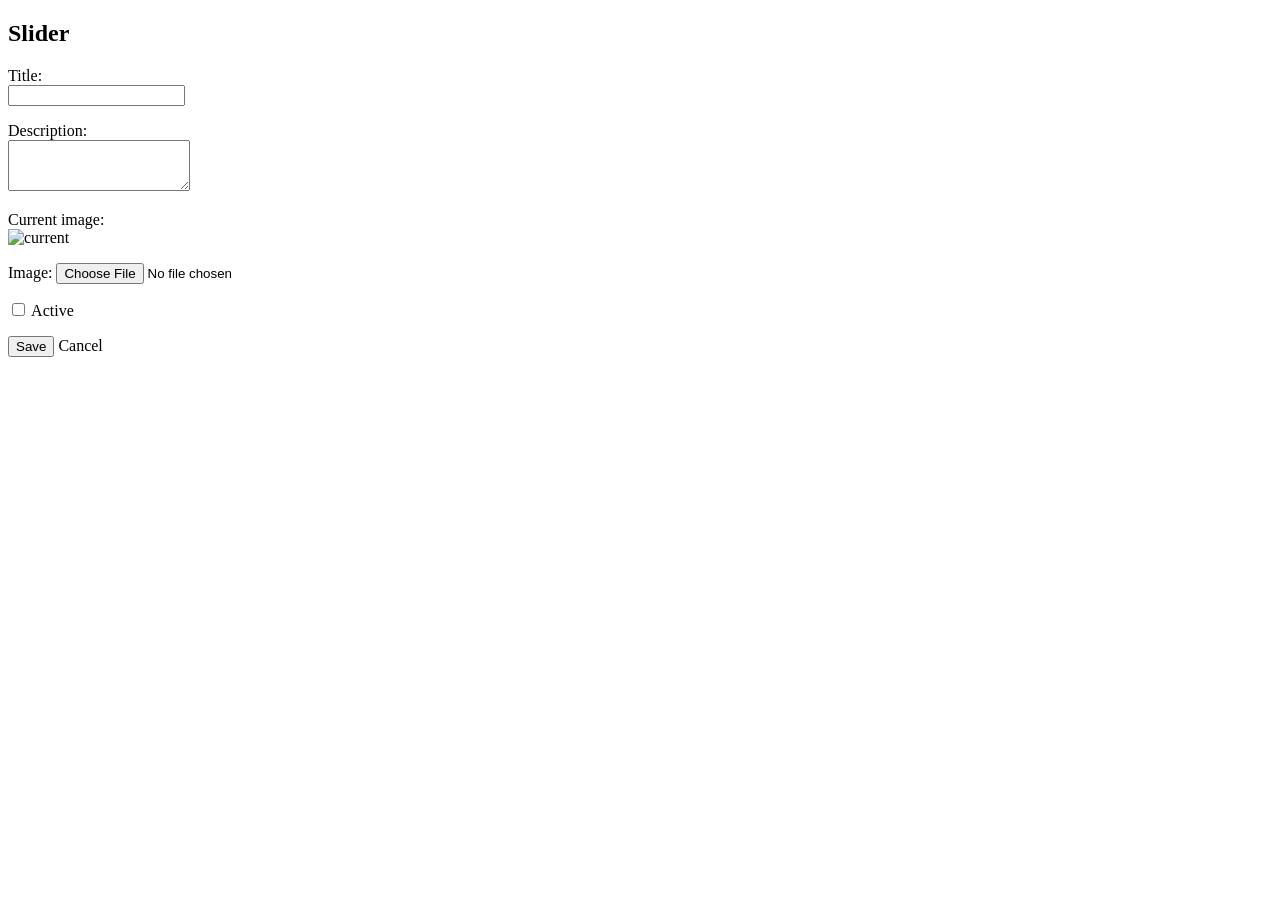
<file: src/main/resources/templates/admin/slider-form.html>
<!DOCTYPE html>
<html xmlns:th="http://www.thymeleaf.org">
<head>
    <meta charset="UTF-8">
    <meta name="viewport" content="width=device-width, initial-scale=1">
    <title>Admin - Slider Form</title>
    <link rel="stylesheet" th:href="@{/css/admin.css}">
</head>
<body>
<div th:replace="~{admin/fragments :: adminNav}"></div>

<div class="admin-main">
    <h2>Slider</h2>

    <form th:action="@{/admin/sliders/save}" th:object="${slider}" method="post"
          enctype="multipart/form-data" class="admin-form">

        <input type="hidden" th:field="*{id}">
        <input type="hidden" th:field="*{image}">

        <p>Title:<br><input type="text" th:field="*{title}">
            <span class="error" th:if="${#fields.hasErrors('title')}" th:errors="*{title}"></span></p>

        <p>Description:<br><textarea th:field="*{description}" rows="3"></textarea></p>

        <p th:if="${slider.image != null}">Current image:<br>
            <img th:src="@{'/uploads/' + ${slider.image}}" width="160" alt="current"></p>

        <p>Image: <input type="file" name="imageFile" accept="image/*">
            <span class="error" th:if="${uploadError}" th:text="${uploadError}"></span></p>

        <p><label><input type="checkbox" th:field="*{status}"> Active</label></p>

        <button type="submit">Save</button>
        <a th:href="@{/admin/sliders}">Cancel</a>
    </form>
</div>
</body>
</html>
</file>
